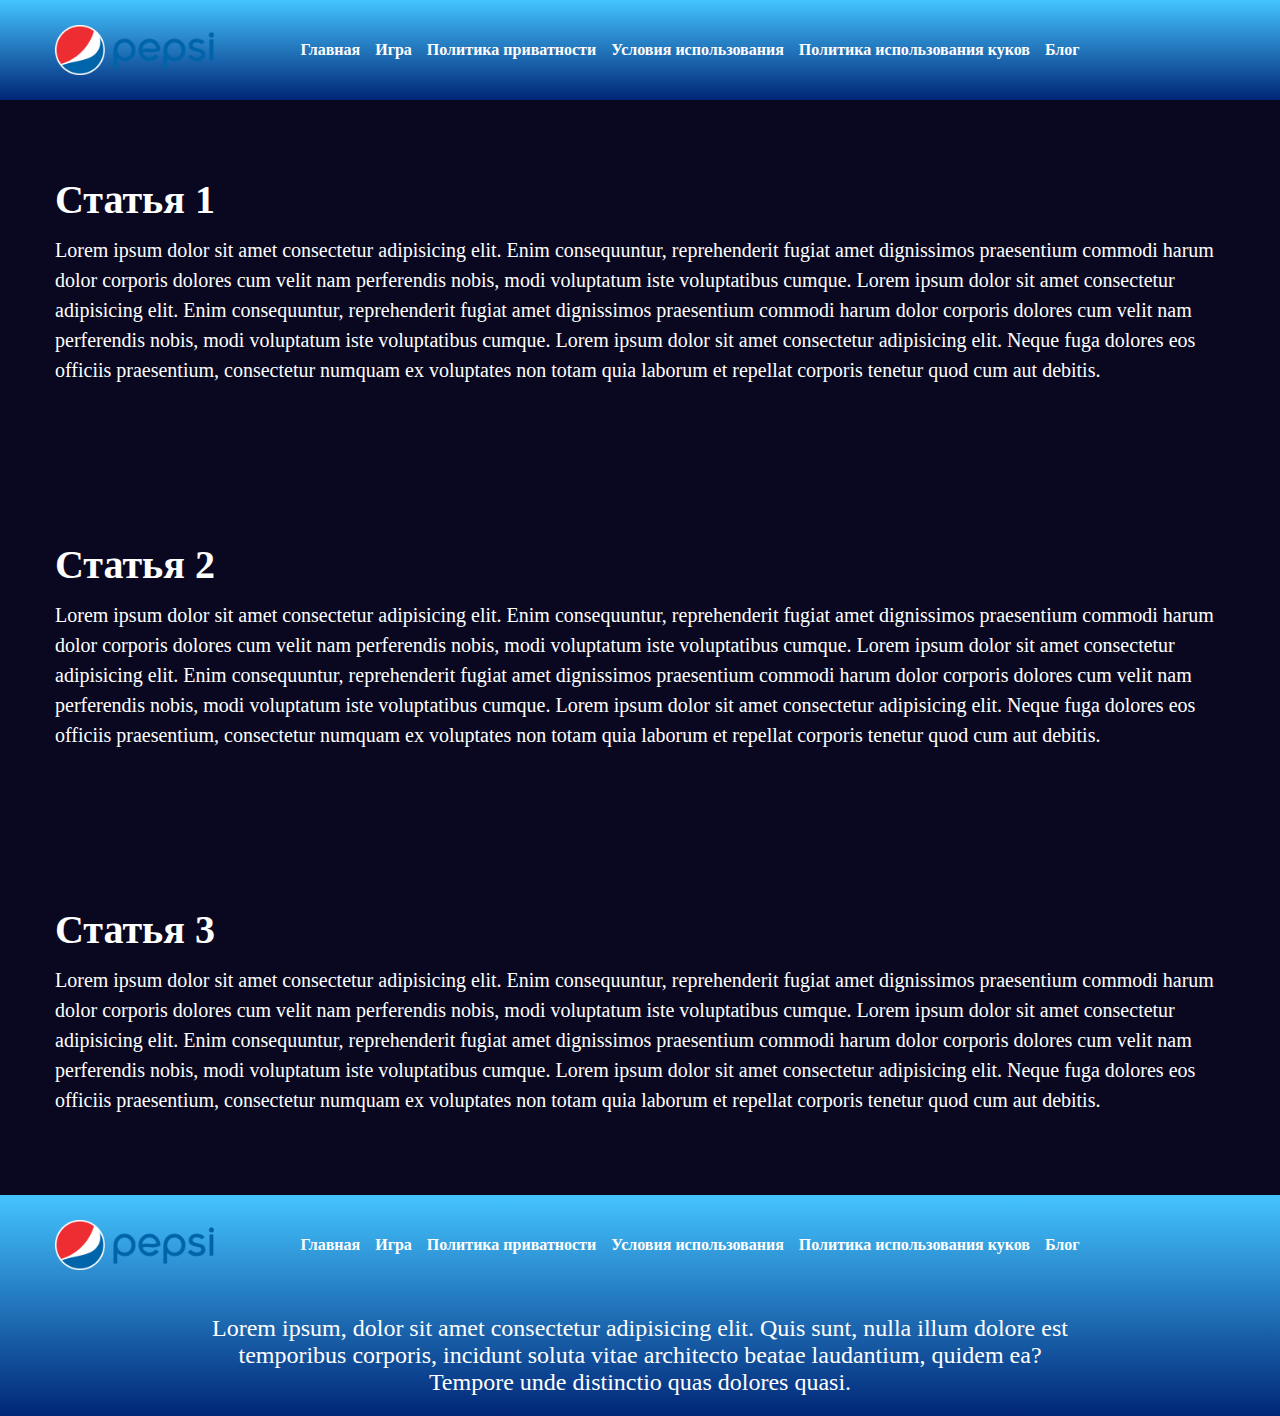
<file: blog.html>
<!DOCTYPE html>
<html lang="en">
    <head>
        <meta charset="UTF-8" />
        <meta name="viewport" content="width=device-width, initial-scale=1.0" />
        <title>Document</title>
        <link rel="stylesheet" href="./styles/information.css" />
    </head>
    <body>
        <header class="header gradient-bg">
            <div class="container">
                <div class="main-header__container">
                    <div class="main-logo"></div>
                    <nav class="main-header__nav">
                        <a href="https://mirnu.github.io/test/">Главная</a>
                        <a href="https://mirnu.github.io/test/game.html"
                            >Игра</a
                        >
                        <a
                            href="https://mirnu.github.io/test/privacy-policy.html"
                            >Политика приватности</a
                        >
                        <a href="https://mirnu.github.io/test/terms-of-use.html"
                            >Условия использования</a
                        >
                        <a
                            href="https://mirnu.github.io/test/cookie-usage-policy.html"
                            >Политика использования куков</a
                        >
                        <a href="https://mirnu.github.io/test/blog.html"
                            >Блог</a
                        >
                    </nav>
                    <div class="main-header__hamburger">
                        <div class="main-header__hamburger-nav">
                            <a href="https://mirnu.github.io/test/">Главная</a>
                            <a href="https://mirnu.github.io/test/game.html"
                                >Игра</a
                            >
                            <a
                                href="https://mirnu.github.io/test/privacy-policy.html"
                                >Политика приватности</a
                            >
                            <a
                                href="https://mirnu.github.io/test/terms-of-use.html"
                                >Условия использования</a
                            >
                            <a
                                href="https://mirnu.github.io/test/cookie-usage-policy.html"
                                >Политика использования куков</a
                            >
                            <a href="https://mirnu.github.io/test/blog.html"
                                >Блог</a
                            >
                        </div>
                    </div>
                    <div class="small-logo__18"></div>
                </div>
            </div>
        </header>
        <main class="container">
            <div class="main__container">
                <h1 class="main__title">Статья 1</h1>
                <p class="main__text">
                    Lorem ipsum dolor sit amet consectetur adipisicing elit.
                    Enim consequuntur, reprehenderit fugiat amet dignissimos
                    praesentium commodi harum dolor corporis dolores cum velit
                    nam perferendis nobis, modi voluptatum iste voluptatibus
                    cumque. Lorem ipsum dolor sit amet consectetur adipisicing
                    elit. Enim consequuntur, reprehenderit fugiat amet
                    dignissimos praesentium commodi harum dolor corporis dolores
                    cum velit nam perferendis nobis, modi voluptatum iste
                    voluptatibus cumque. Lorem ipsum dolor sit amet consectetur
                    adipisicing elit. Neque fuga dolores eos officiis
                    praesentium, consectetur numquam ex voluptates non totam
                    quia laborum et repellat corporis tenetur quod cum aut
                    debitis.
                </p>
            </div>
            <div class="main__container">
                <h1 class="main__title">Статья 2</h1>
                <p class="main__text">
                    Lorem ipsum dolor sit amet consectetur adipisicing elit.
                    Enim consequuntur, reprehenderit fugiat amet dignissimos
                    praesentium commodi harum dolor corporis dolores cum velit
                    nam perferendis nobis, modi voluptatum iste voluptatibus
                    cumque. Lorem ipsum dolor sit amet consectetur adipisicing
                    elit. Enim consequuntur, reprehenderit fugiat amet
                    dignissimos praesentium commodi harum dolor corporis dolores
                    cum velit nam perferendis nobis, modi voluptatum iste
                    voluptatibus cumque. Lorem ipsum dolor sit amet consectetur
                    adipisicing elit. Neque fuga dolores eos officiis
                    praesentium, consectetur numquam ex voluptates non totam
                    quia laborum et repellat corporis tenetur quod cum aut
                    debitis.
                </p>
            </div>
            <div class="main__container">
                <h1 class="main__title">Статья 3</h1>
                <p class="main__text">
                    Lorem ipsum dolor sit amet consectetur adipisicing elit.
                    Enim consequuntur, reprehenderit fugiat amet dignissimos
                    praesentium commodi harum dolor corporis dolores cum velit
                    nam perferendis nobis, modi voluptatum iste voluptatibus
                    cumque. Lorem ipsum dolor sit amet consectetur adipisicing
                    elit. Enim consequuntur, reprehenderit fugiat amet
                    dignissimos praesentium commodi harum dolor corporis dolores
                    cum velit nam perferendis nobis, modi voluptatum iste
                    voluptatibus cumque. Lorem ipsum dolor sit amet consectetur
                    adipisicing elit. Neque fuga dolores eos officiis
                    praesentium, consectetur numquam ex voluptates non totam
                    quia laborum et repellat corporis tenetur quod cum aut
                    debitis.
                </p>
            </div>
        </main>
        <footer class="header gradient-bg">
            <div class="container">
                <div class="main-header__container">
                    <div class="main-logo"></div>
                    <nav class="main-header__nav">
                        <a href="https://mirnu.github.io/test/">Главная</a>
                        <a href="https://mirnu.github.io/test/game.html"
                            >Игра</a
                        >
                        <a
                            href="https://mirnu.github.io/test/privacy-policy.html"
                            >Политика приватности</a
                        >
                        <a href="https://mirnu.github.io/test/terms-of-use.html"
                            >Условия использования</a
                        >
                        <a
                            href="https://mirnu.github.io/test/cookie-usage-policy.html"
                            >Политика использования куков</a
                        >
                        <a href="https://mirnu.github.io/test/blog.html"
                            >Блог</a
                        >
                    </nav>
                    <div class="main-header__hamburger">
                        <div class="main-footer__hamburger-nav">
                            <a href="https://mirnu.github.io/test/">Главная</a>
                            <a href="https://mirnu.github.io/test/game.html"
                                >Игра</a
                            >
                            <a
                                href="https://mirnu.github.io/test/privacy-policy.html"
                                >Политика приватности</a
                            >
                            <a
                                href="https://mirnu.github.io/test/terms-of-use.html"
                                >Условия использования</a
                            >
                            <a
                                href="https://mirnu.github.io/test/cookie-usage-policy.html"
                                >Политика использования куков</a
                            >
                            <a href="https://mirnu.github.io/test/blog.html"
                                >Блог</a
                            >
                        </div>
                    </div>
                    <div class="small-logo__18"></div>
                </div>
                <div class="main-footer__text">
                    Lorem ipsum, dolor sit amet consectetur adipisicing elit.
                    Quis sunt, nulla illum dolore est temporibus corporis,
                    incidunt soluta vitae architecto beatae laudantium, quidem
                    ea? Tempore unde distinctio quas dolores quasi.
                </div>
            </div>
        </footer>
        <script
            type="module"
            src="https://mirnu.github.io/test/scripts/main.js"
        ></script>
    </body>
</html>
</file>
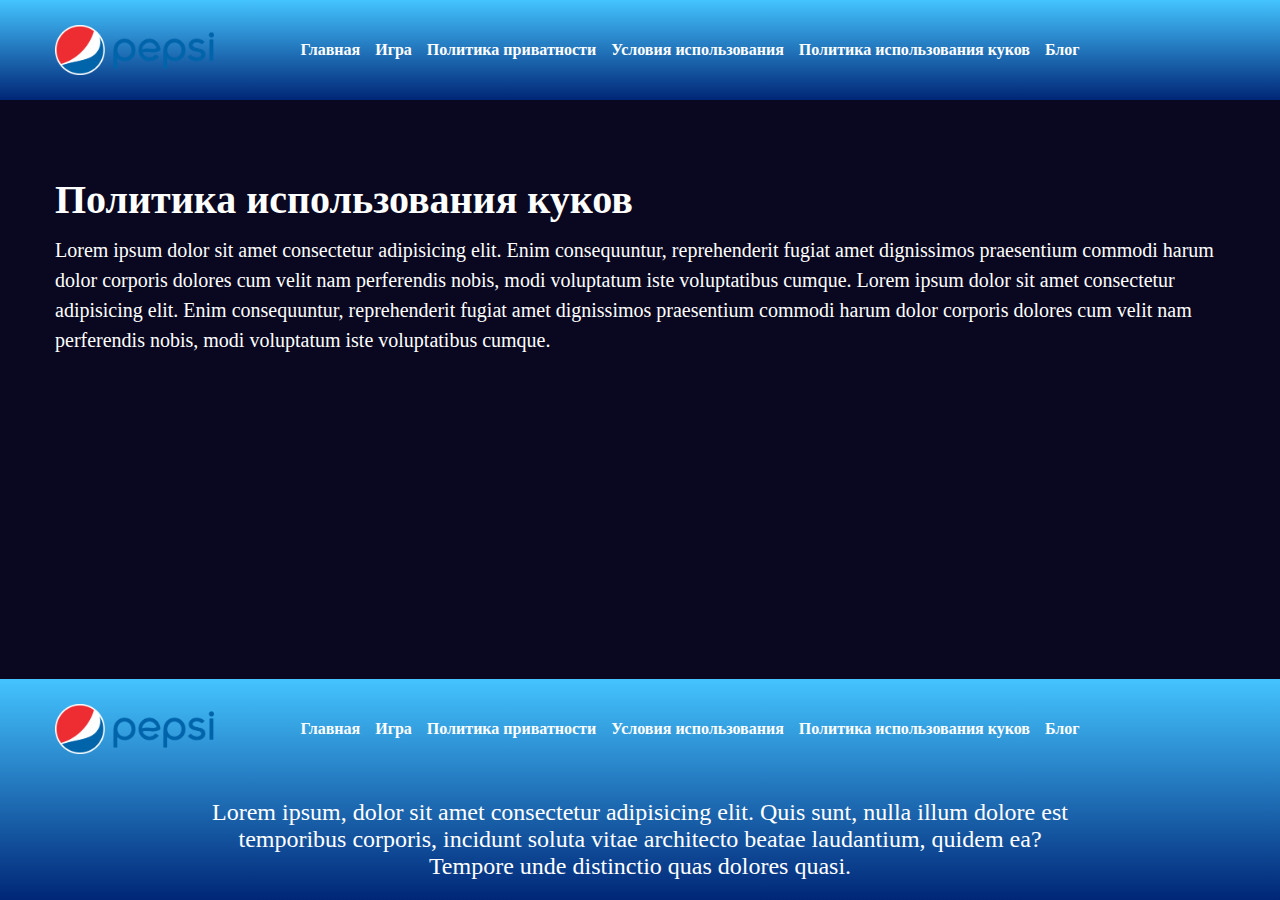
<file: cookie-usage-policy.html>
<!DOCTYPE html>
<html lang="en">
    <head>
        <meta charset="UTF-8" />
        <meta name="viewport" content="width=device-width, initial-scale=1.0" />
        <title>Document</title>
        <link rel="stylesheet" href="./styles/information.css" />
    </head>
    <body>
        <header class="header gradient-bg">
            <div class="container">
                <div class="main-header__container">
                    <div class="main-logo"></div>
                    <nav class="main-header__nav">
                        <a href="https://mirnu.github.io/test/">Главная</a>
                        <a href="https://mirnu.github.io/test/game.html"
                            >Игра</a
                        >
                        <a
                            href="https://mirnu.github.io/test/privacy-policy.html"
                            >Политика приватности</a
                        >
                        <a href="https://mirnu.github.io/test/terms-of-use.html"
                            >Условия использования</a
                        >
                        <a
                            href="https://mirnu.github.io/test/cookie-usage-policy.html"
                            >Политика использования куков</a
                        >
                        <a href="https://mirnu.github.io/test/blog.html"
                            >Блог</a
                        >
                    </nav>
                    <div class="main-header__hamburger">
                        <div class="main-header__hamburger-nav">
                            <a href="https://mirnu.github.io/test/">Главная</a>
                            <a href="https://mirnu.github.io/test/game.html"
                                >Игра</a
                            >
                            <a
                                href="https://mirnu.github.io/test/privacy-policy.html"
                                >Политика приватности</a
                            >
                            <a
                                href="https://mirnu.github.io/test/terms-of-use.html"
                                >Условия использования</a
                            >
                            <a
                                href="https://mirnu.github.io/test/cookie-usage-policy.html"
                                >Политика использования куков</a
                            >
                            <a href="https://mirnu.github.io/test/blog.html"
                                >Блог</a
                            >
                        </div>
                    </div>
                    <div class="small-logo__18"></div>
                </div>
            </div>
        </header>
        <main class="container">
            <div class="main__container">
                <h1 class="main__title">Политика использования куков</h1>
                <p class="main__text">
                    Lorem ipsum dolor sit amet consectetur adipisicing elit.
                    Enim consequuntur, reprehenderit fugiat amet dignissimos
                    praesentium commodi harum dolor corporis dolores cum velit
                    nam perferendis nobis, modi voluptatum iste voluptatibus
                    cumque. Lorem ipsum dolor sit amet consectetur adipisicing
                    elit. Enim consequuntur, reprehenderit fugiat amet
                    dignissimos praesentium commodi harum dolor corporis dolores
                    cum velit nam perferendis nobis, modi voluptatum iste
                    voluptatibus cumque.
                </p>
            </div>
        </main>
        <footer class="header gradient-bg">
            <div class="container">
                <div class="main-header__container">
                    <div class="main-logo"></div>
                    <nav class="main-header__nav">
                        <a href="https://mirnu.github.io/test/">Главная</a>
                        <a href="https://mirnu.github.io/test/game.html"
                            >Игра</a
                        >
                        <a
                            href="https://mirnu.github.io/test/privacy-policy.html"
                            >Политика приватности</a
                        >
                        <a href="https://mirnu.github.io/test/terms-of-use.html"
                            >Условия использования</a
                        >
                        <a
                            href="https://mirnu.github.io/test/cookie-usage-policy.html"
                            >Политика использования куков</a
                        >
                        <a href="https://mirnu.github.io/test/blog.html"
                            >Блог</a
                        >
                    </nav>
                    <div class="main-header__hamburger">
                        <div class="main-footer__hamburger-nav">
                            <a href="https://mirnu.github.io/test/">Главная</a>
                            <a href="https://mirnu.github.io/test/game.html"
                                >Игра</a
                            >
                            <a
                                href="https://mirnu.github.io/test/privacy-policy.html"
                                >Политика приватности</a
                            >
                            <a
                                href="https://mirnu.github.io/test/terms-of-use.html"
                                >Условия использования</a
                            >
                            <a
                                href="https://mirnu.github.io/test/cookie-usage-policy.html"
                                >Политика использования куков</a
                            >
                            <a href="https://mirnu.github.io/test/blog.html"
                                >Блог</a
                            >
                        </div>
                    </div>
                    <div class="small-logo__18"></div>
                </div>
                <div class="main-footer__text">
                    Lorem ipsum, dolor sit amet consectetur adipisicing elit.
                    Quis sunt, nulla illum dolore est temporibus corporis,
                    incidunt soluta vitae architecto beatae laudantium, quidem
                    ea? Tempore unde distinctio quas dolores quasi.
                </div>
            </div>
        </footer>
        <script
            type="module"
            src="https://mirnu.github.io/test/scripts/main.js"
        ></script>
    </body>
</html>
</file>
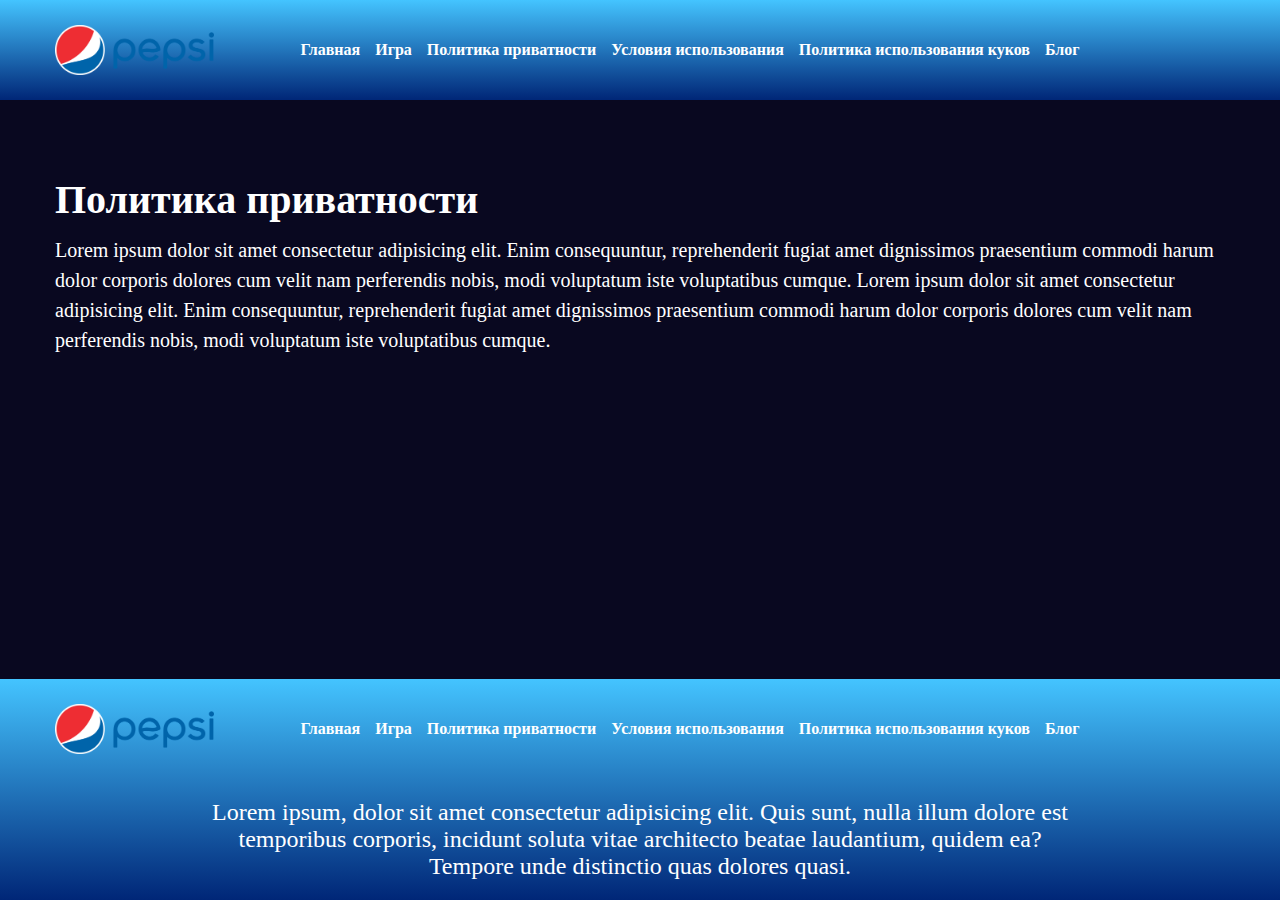
<file: privacy-policy.html>
<!DOCTYPE html>
<html lang="en">
    <head>
        <meta charset="UTF-8" />
        <meta name="viewport" content="width=device-width, initial-scale=1.0" />
        <title>Document</title>
        <link rel="stylesheet" href="./styles/information.css" />
    </head>
    <body>
        <header class="header gradient-bg">
            <div class="container">
                <div class="main-header__container">
                    <div class="main-logo"></div>
                    <nav class="main-header__nav">
                        <a href="https://mirnu.github.io/test/">Главная</a>
                        <a href="https://mirnu.github.io/test/game.html"
                            >Игра</a
                        >
                        <a
                            href="https://mirnu.github.io/test/privacy-policy.html"
                            >Политика приватности</a
                        >
                        <a href="https://mirnu.github.io/test/terms-of-use.html"
                            >Условия использования</a
                        >
                        <a
                            href="https://mirnu.github.io/test/cookie-usage-policy.html"
                            >Политика использования куков</a
                        >
                        <a href="https://mirnu.github.io/test/blog.html"
                            >Блог</a
                        >
                    </nav>
                    <div class="main-header__hamburger">
                        <div class="main-header__hamburger-nav">
                            <a href="https://mirnu.github.io/test/">Главная</a>
                            <a href="https://mirnu.github.io/test/game.html"
                                >Игра</a
                            >
                            <a
                                href="https://mirnu.github.io/test/privacy-policy.html"
                                >Политика приватности</a
                            >
                            <a
                                href="https://mirnu.github.io/test/terms-of-use.html"
                                >Условия использования</a
                            >
                            <a
                                href="https://mirnu.github.io/test/cookie-usage-policy.html"
                                >Политика использования куков</a
                            >
                            <a href="https://mirnu.github.io/test/blog.html"
                                >Блог</a
                            >
                        </div>
                    </div>
                    <div class="small-logo__18"></div>
                </div>
            </div>
        </header>
        <main class="container">
            <div class="main__container">
                <h1 class="main__title">Политика приватности</h1>
                <p class="main__text">
                    Lorem ipsum dolor sit amet consectetur adipisicing elit.
                    Enim consequuntur, reprehenderit fugiat amet dignissimos
                    praesentium commodi harum dolor corporis dolores cum velit
                    nam perferendis nobis, modi voluptatum iste voluptatibus
                    cumque. Lorem ipsum dolor sit amet consectetur adipisicing
                    elit. Enim consequuntur, reprehenderit fugiat amet
                    dignissimos praesentium commodi harum dolor corporis dolores
                    cum velit nam perferendis nobis, modi voluptatum iste
                    voluptatibus cumque.
                </p>
            </div>
        </main>
        <footer class="header gradient-bg">
            <div class="container">
                <div class="main-header__container">
                    <div class="main-logo"></div>
                    <nav class="main-header__nav">
                        <a href="https://mirnu.github.io/test/">Главная</a>
                        <a href="https://mirnu.github.io/test/game.html"
                            >Игра</a
                        >
                        <a
                            href="https://mirnu.github.io/test/privacy-policy.html"
                            >Политика приватности</a
                        >
                        <a href="https://mirnu.github.io/test/terms-of-use.html"
                            >Условия использования</a
                        >
                        <a
                            href="https://mirnu.github.io/test/cookie-usage-policy.html"
                            >Политика использования куков</a
                        >
                        <a href="https://mirnu.github.io/test/blog.html"
                            >Блог</a
                        >
                    </nav>
                    <div class="main-header__hamburger">
                        <div class="main-footer__hamburger-nav">
                            <a href="https://mirnu.github.io/test/">Главная</a>
                            <a href="https://mirnu.github.io/test/game.html"
                                >Игра</a
                            >
                            <a
                                href="https://mirnu.github.io/test/privacy-policy.html"
                                >Политика приватности</a
                            >
                            <a
                                href="https://mirnu.github.io/test/terms-of-use.html"
                                >Условия использования</a
                            >
                            <a
                                href="https://mirnu.github.io/test/cookie-usage-policy.html"
                                >Политика использования куков</a
                            >
                            <a href="https://mirnu.github.io/test/blog.html"
                                >Блог</a
                            >
                        </div>
                    </div>
                    <div class="small-logo__18"></div>
                </div>
                <div class="main-footer__text">
                    Lorem ipsum, dolor sit amet consectetur adipisicing elit.
                    Quis sunt, nulla illum dolore est temporibus corporis,
                    incidunt soluta vitae architecto beatae laudantium, quidem
                    ea? Tempore unde distinctio quas dolores quasi.
                </div>
            </div>
        </footer>
        <script
            type="module"
            src="https://mirnu.github.io/test/scripts/main.js"
        ></script>
    </body>
</html>
</file>
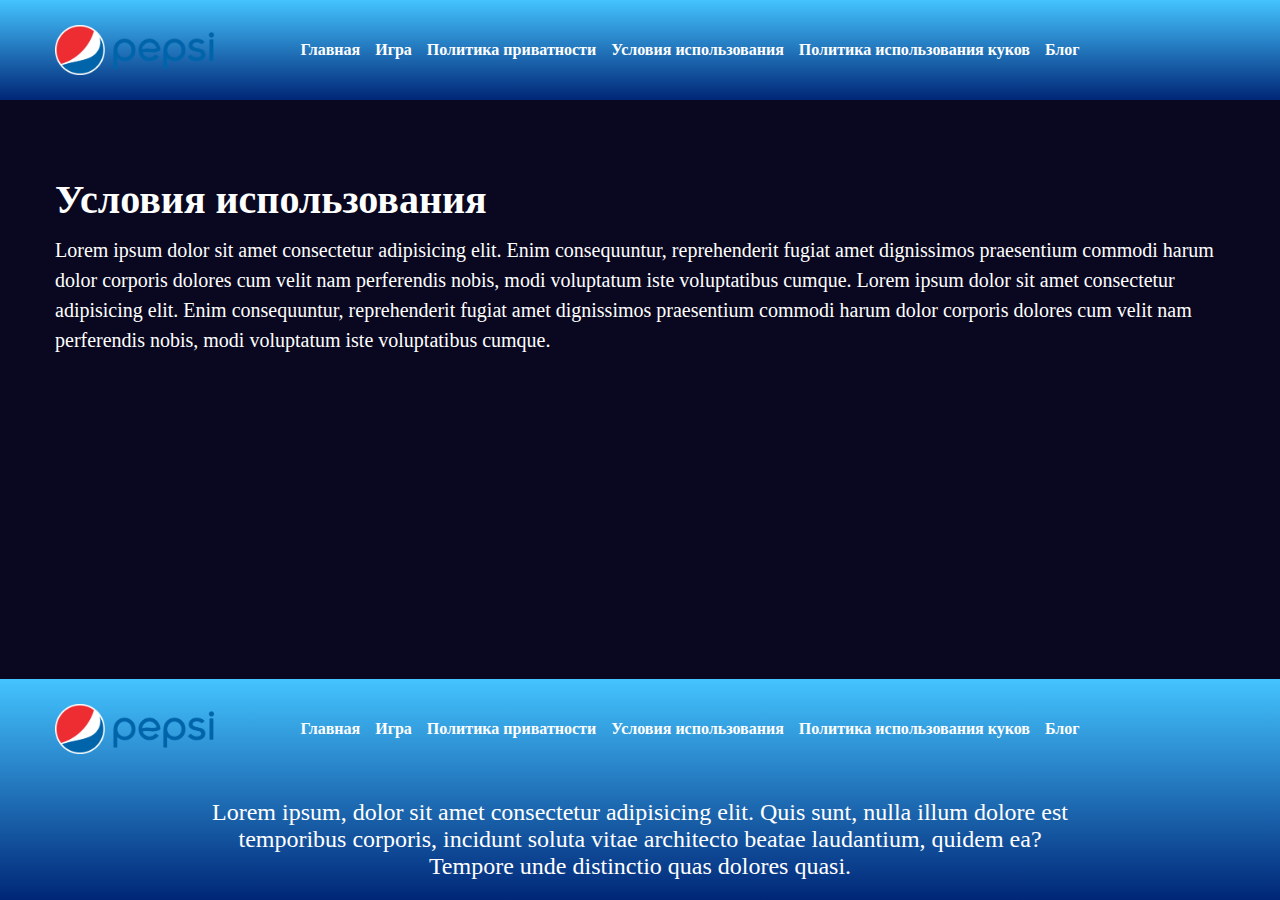
<file: terms-of-use.html>
<!DOCTYPE html>
<html lang="en">
    <head>
        <meta charset="UTF-8" />
        <meta name="viewport" content="width=device-width, initial-scale=1.0" />
        <title>Document</title>
        <link rel="stylesheet" href="./styles/information.css" />
    </head>
    <body>
        <header class="header gradient-bg">
            <div class="container">
                <div class="main-header__container">
                    <div class="main-logo"></div>
                    <nav class="main-header__nav">
                        <a href="https://mirnu.github.io/test/">Главная</a>
                        <a href="https://mirnu.github.io/test/game.html"
                            >Игра</a
                        >
                        <a
                            href="https://mirnu.github.io/test/privacy-policy.html"
                            >Политика приватности</a
                        >
                        <a href="https://mirnu.github.io/test/terms-of-use.html"
                            >Условия использования</a
                        >
                        <a
                            href="https://mirnu.github.io/test/cookie-usage-policy.html"
                            >Политика использования куков</a
                        >
                        <a href="https://mirnu.github.io/test/blog.html"
                            >Блог</a
                        >
                    </nav>
                    <div class="main-header__hamburger">
                        <div class="main-header__hamburger-nav">
                            <a href="https://mirnu.github.io/test/">Главная</a>
                            <a href="https://mirnu.github.io/test/game.html"
                                >Игра</a
                            >
                            <a
                                href="https://mirnu.github.io/test/privacy-policy.html"
                                >Политика приватности</a
                            >
                            <a
                                href="https://mirnu.github.io/test/terms-of-use.html"
                                >Условия использования</a
                            >
                            <a
                                href="https://mirnu.github.io/test/cookie-usage-policy.html"
                                >Политика использования куков</a
                            >
                            <a href="https://mirnu.github.io/test/blog.html"
                                >Блог</a
                            >
                        </div>
                    </div>
                    <div class="small-logo__18"></div>
                </div>
            </div>
        </header>
        <main class="container">
            <div class="main__container">
                <h1 class="main__title">Условия использования</h1>
                <p class="main__text">
                    Lorem ipsum dolor sit amet consectetur adipisicing elit.
                    Enim consequuntur, reprehenderit fugiat amet dignissimos
                    praesentium commodi harum dolor corporis dolores cum velit
                    nam perferendis nobis, modi voluptatum iste voluptatibus
                    cumque. Lorem ipsum dolor sit amet consectetur adipisicing
                    elit. Enim consequuntur, reprehenderit fugiat amet
                    dignissimos praesentium commodi harum dolor corporis dolores
                    cum velit nam perferendis nobis, modi voluptatum iste
                    voluptatibus cumque.
                </p>
            </div>
        </main>
        <footer class="header gradient-bg">
            <div class="container">
                <div class="main-header__container">
                    <div class="main-logo"></div>
                    <nav class="main-header__nav">
                        <a href="https://mirnu.github.io/test/">Главная</a>
                        <a href="https://mirnu.github.io/test/game.html"
                            >Игра</a
                        >
                        <a
                            href="https://mirnu.github.io/test/privacy-policy.html"
                            >Политика приватности</a
                        >
                        <a href="https://mirnu.github.io/test/terms-of-use.html"
                            >Условия использования</a
                        >
                        <a
                            href="https://mirnu.github.io/test/cookie-usage-policy.html"
                            >Политика использования куков</a
                        >
                        <a href="https://mirnu.github.io/test/blog.html"
                            >Блог</a
                        >
                    </nav>
                    <div class="main-header__hamburger">
                        <div class="main-footer__hamburger-nav">
                            <a href="https://mirnu.github.io/test/">Главная</a>
                            <a href="https://mirnu.github.io/test/game.html"
                                >Игра</a
                            >
                            <a
                                href="https://mirnu.github.io/test/privacy-policy.html"
                                >Политика приватности</a
                            >
                            <a
                                href="https://mirnu.github.io/test/terms-of-use.html"
                                >Условия использования</a
                            >
                            <a
                                href="https://mirnu.github.io/test/cookie-usage-policy.html"
                                >Политика использования куков</a
                            >
                            <a href="https://mirnu.github.io/test/blog.html"
                                >Блог</a
                            >
                        </div>
                    </div>
                    <div class="small-logo__18"></div>
                </div>
                <div class="main-footer__text">
                    Lorem ipsum, dolor sit amet consectetur adipisicing elit.
                    Quis sunt, nulla illum dolore est temporibus corporis,
                    incidunt soluta vitae architecto beatae laudantium, quidem
                    ea? Tempore unde distinctio quas dolores quasi.
                </div>
            </div>
        </footer>
        <script
            type="module"
            src="https://mirnu.github.io/test/scripts/main.js"
        ></script>
    </body>
</html>
</file>
<file: styles/information.css>
@import "./common.css";

/* Будет использоваться для страниц, где только заголовок и описание */

.main__container {
    display: flex;
    flex-direction: column;
    gap: 15px;
    padding: 80px 0px;
}

.main__title {
    font-size: 40px;
    color: #fff;
    font-weight: bold;
    line-height: 1;
}

.main__text {
    font-size: 20px;
    color: #fff;
    line-height: 1.5;
}

@media (max-width: 700px) {
    .main__title {
        font-size: 28px;
    }

    .main__text {
        font-size: 16px;
    }
}
</file>
